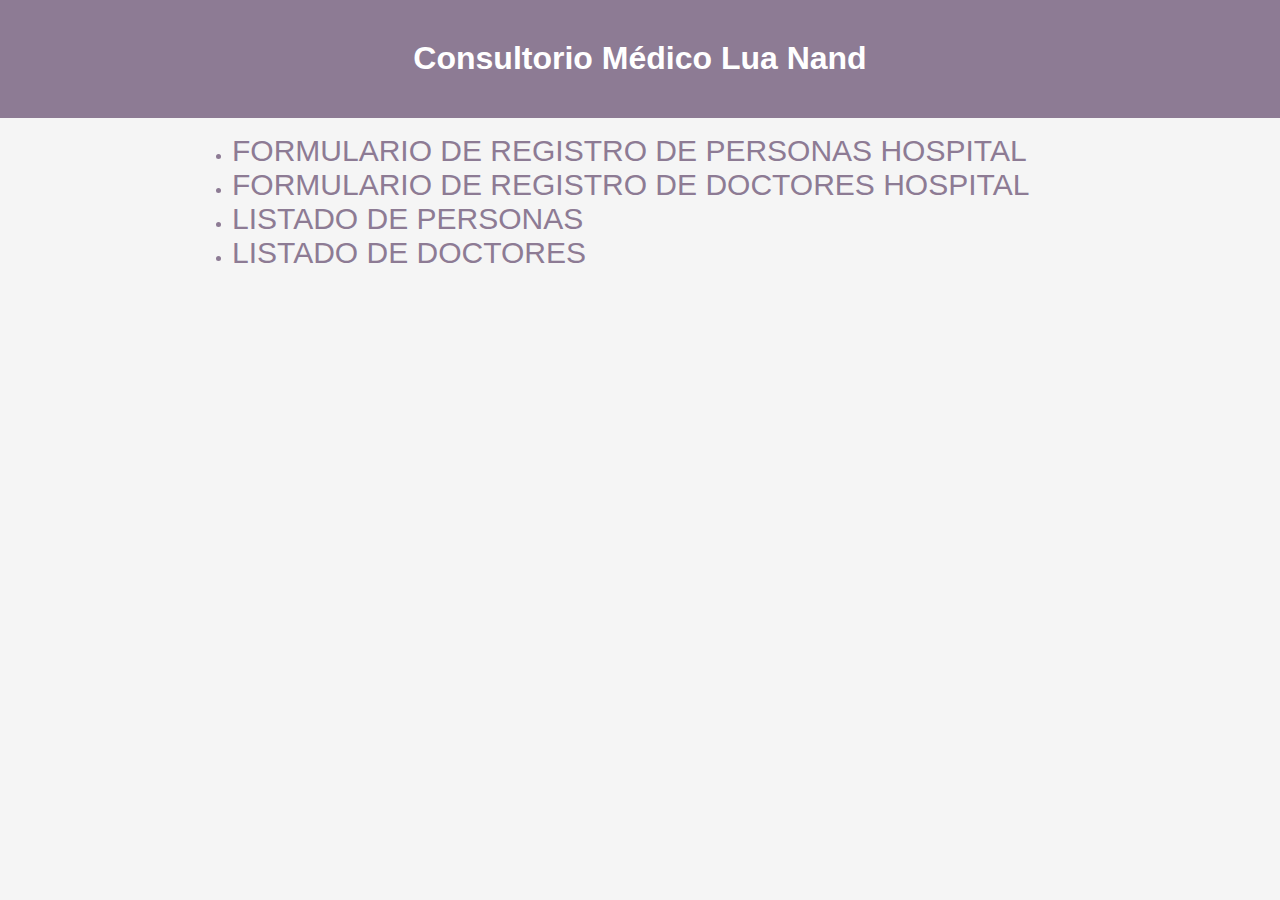
<file: index.html>
<!DOCTYPE html>
<html lang="es">

<head>
    <meta charset="UTF-8">
    <meta http-equiv="X-UA-Compatible" content="IE=edge">
    <meta name="viewport" content="width=device-width, initial-scale=1.0">
    <title>Formulario Centro Médico</title>
    <link rel="stylesheet" href="./css/style.css">
</head>

<body>
    <header>
        <h1>Consultorio Médico Lua Nand</h1>
    </header>
    <main class="listado-container">
        <ul class="listado-servicios">
            <li><a href="./html/registropersonas.html">FORMULARIO DE REGISTRO DE PERSONAS HOSPITAL</a></li>
            <li><a href="./html/registrodoctores.html">FORMULARIO DE REGISTRO DE DOCTORES HOSPITAL</a></li>
            <li><a href="./html/personas.html">LISTADO DE PERSONAS</a></li>
            <li><a href="./html/doctores.html">LISTADO DE DOCTORES</a></li>
        </ul>
    </main>
</body>
</html>
</file>
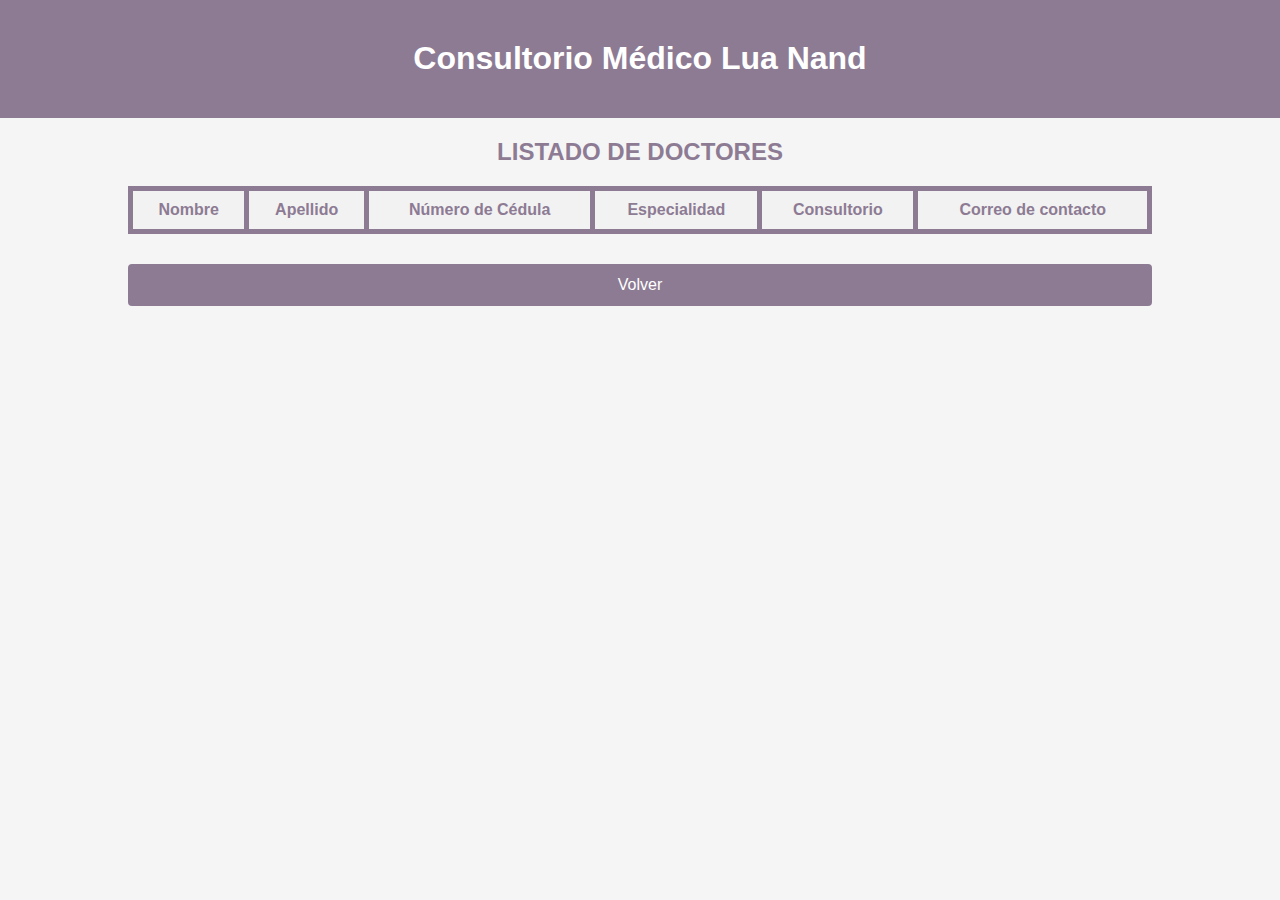
<file: html/doctores.html>
<!DOCTYPE html>
<html lang="en">
<head>
    <meta charset="UTF-8">
    <meta http-equiv="X-UA-Compatible" content="IE=edge">
    <meta name="viewport" content="width=device-width, initial-scale=1.0">
    <title>DOCTORES</title>
    <link rel="stylesheet" href="../css/style.css">

</head>

<body>
    <header>
        <h1>Consultorio Médico Lua Nand</h1>
    </header>
    <main class="tabla-container">
        <table id="tabla-doctores">
            <h2>LISTADO DE DOCTORES</h2>
            <thead>
                <tr>
                    <th>Nombre</th>
                    <th>Apellido</th>
                    <th>Número de Cédula</th>
                    <th>Especialidad</th>
                    <th>Consultorio</th>
                    <th>Correo de contacto</th>
                </tr>
            </thead>
            <tbody>
               
                
                
            </tbody>
        </table>
        <div class="boton-container">
            <input type="button" id="botonVolver" value="Volver">
        </div>
    </main>
    <script src="../js/volver.js"></script>
    <script src="../js/TablaDoctores.js"></script>
</body>

</body>
</html>
</file>
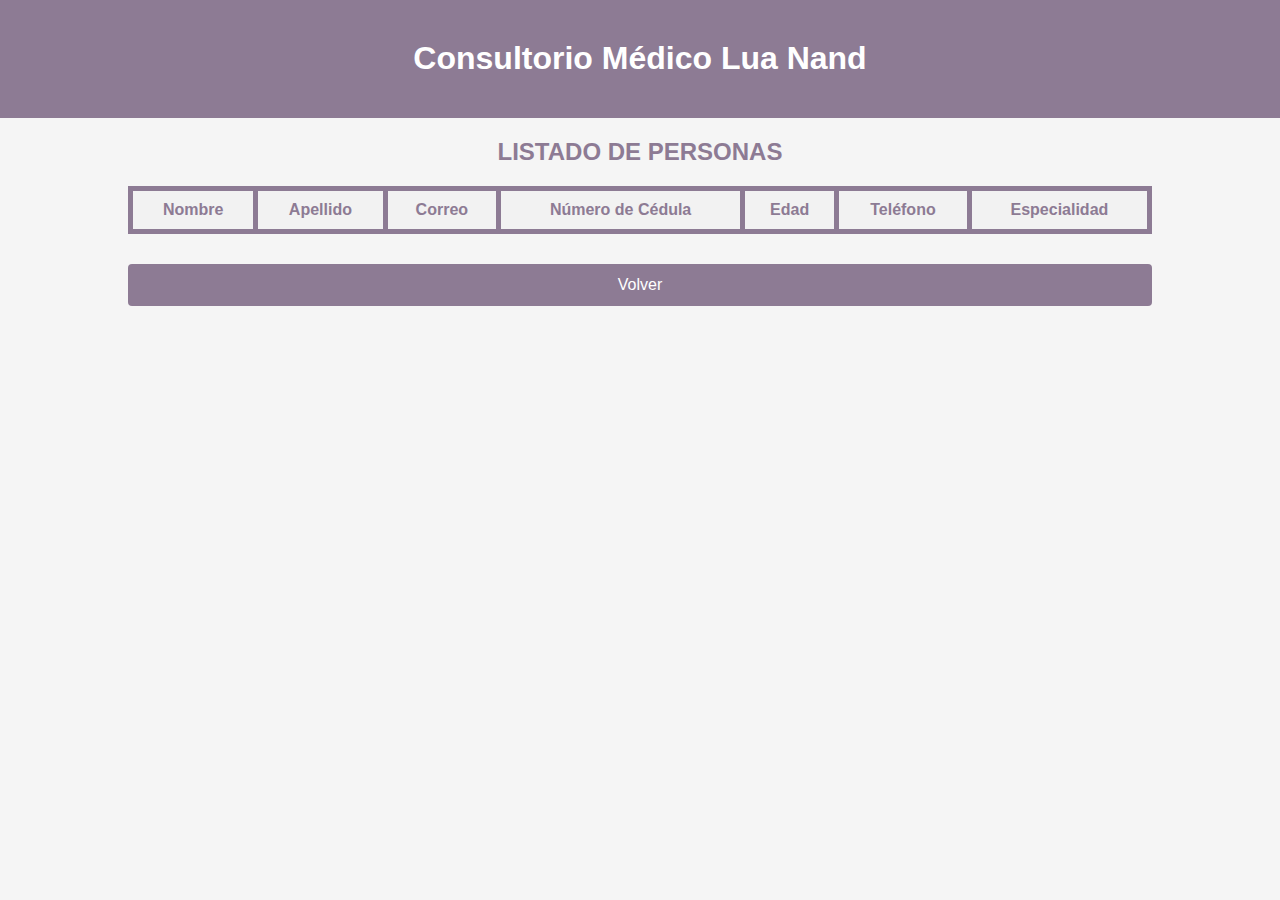
<file: html/personas.html>
<!DOCTYPE html>
<html lang="es">

<head>
    <meta charset="UTF-8">
    <meta http-equiv="X-UA-Compatible" content="IE=edge">
    <meta name="viewport" content="width=device-width, initial-scale=1.0">
    <title>PERSONAS</title>
    <link rel="stylesheet" href="../css/style.css">
</head>

<body>
    <header>
        <h1> Consultorio Médico Lua Nand</h1>
    </header>
    <main class="tabla-container">
        <table id="tabla-personas">
            <h2>LISTADO DE PERSONAS</h2>
            <thead>
                <tr>
                    <th>Nombre</th>
                    <th>Apellido</th>
                    <th>Correo</th>
                    <th>Número de Cédula</th>
                    <th>Edad</th>
                    <th>Teléfono</th>
                    <th>Especialidad</th>
                </tr>
            </thead>
            <tbody>
                

            </tbody>
        </table>
        <div class="boton-container">
            <input type="button" id="botonVolver" value="Volver">
        </div>
    </main>
    <script src="../js/volver.js"></script>
    <script src="../js/TablaPersonas.js"></script>
</body>

</html>
</file>
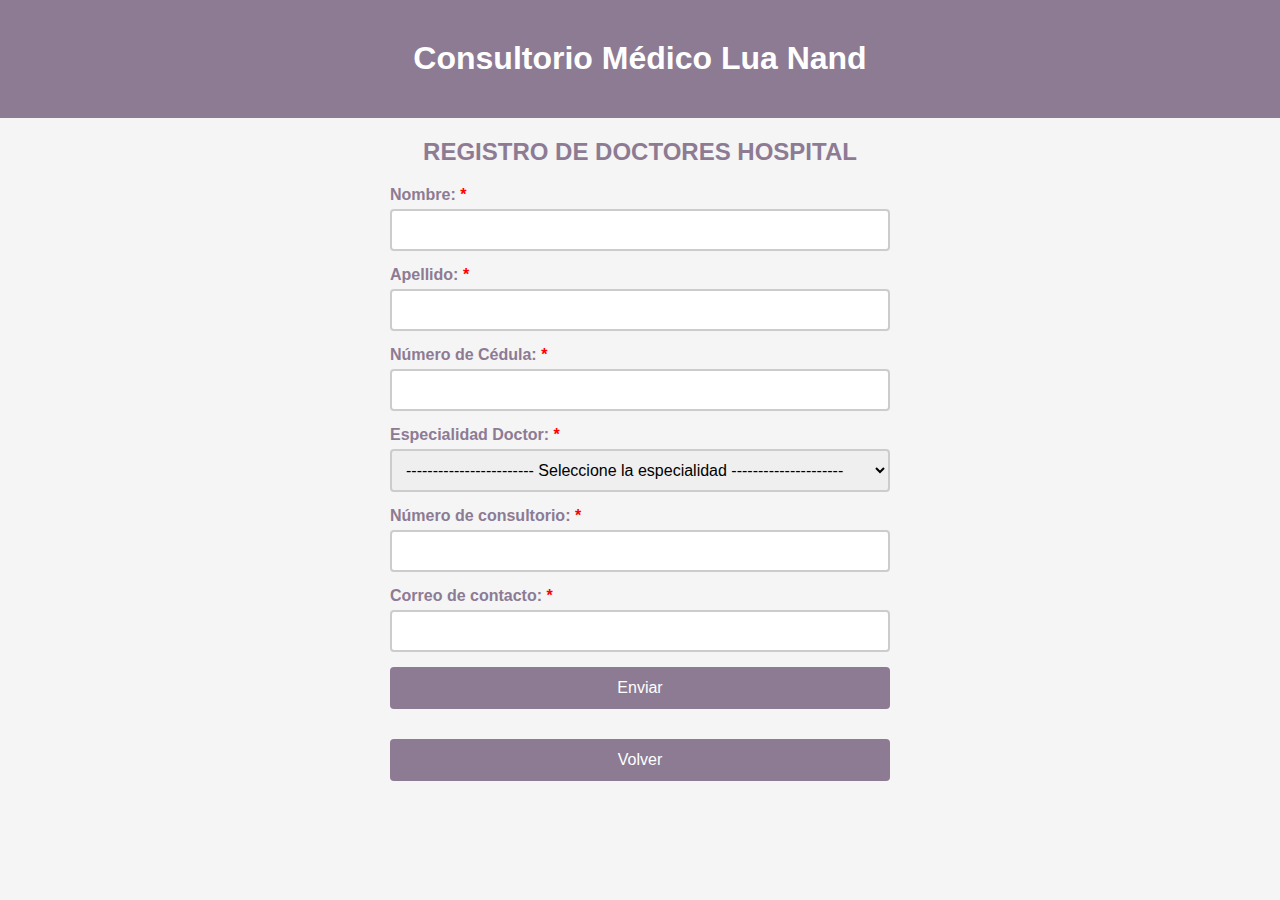
<file: html/registrodoctores.html>
<!DOCTYPE html>
<html lang="es">
<head>
    <meta charset="UTF-8">
    <meta http-equiv="X-UA-Compatible" content="IE=edge">
    <meta name="viewport" content="width=device-width, initial-scale=1.0">
    <title>Formulario Doctores</title>
    <link rel="stylesheet" href="../css/style.css">
</head>
<body>
    <header>
        <h1>Consultorio Médico Lua Nand</h1>
    </header>
    <main>
        <form id="registro-medicos-form">
            <h2>REGISTRO DE DOCTORES HOSPITAL</h2>
            <label for="nombre">Nombre:<span> *</span></label>
            <input type="text" id="nombre" name="nombre" required>
            <label for="apellido">Apellido:<span> *</span></label>
            <input type="text" id="apellido" name="apellido" required>
            <label for="cedula">Número de Cédula:<span> *</span></label>
            <input type="text" id="cedula" name="cedula" required>
            <label for="especialidad">Especialidad Doctor:<span> *</span></label>
            <select id="especialidad" name="especialidad">
                <option value="">------------------------  Seleccione la especialidad  ---------------------</option>
                <option value="Medicina general">Medicina general</option>
                <option value="Cardiologia">Cardiología</option>
                <option value="Medicina interna">Medicina interna</option>
                <option value="Dermatología">Dermatología</option>
                <option value="Rehabilitacion fisica">Rehabilitación Física</option>
                <option value="Psicologia">Psicología</option>
                <option value="Odontologia">Odontología</option>
                <option value="Radiografia">Radiografía</option>
            </select>
            <label for="consultorio">Número de consultorio:<span> *</span></label>
            <input type="number" id="consultorio" name="consultorio" required>
            <label for="correo">Correo de contacto:<span> *</span></label>
            <input type="email" id="correo" name="correo" required>
            <!-- Enviar -->
            <input type="submit" value="Enviar">
        </form>
        <div class="boton-container">
            <input type="button" id="botonVolver" value="Volver">
        </div>
    </main>
    <script src="../js/volver.js"></script>
    <script src="../js/registrodoctores.js"></script>
</body>
</html>
</file>
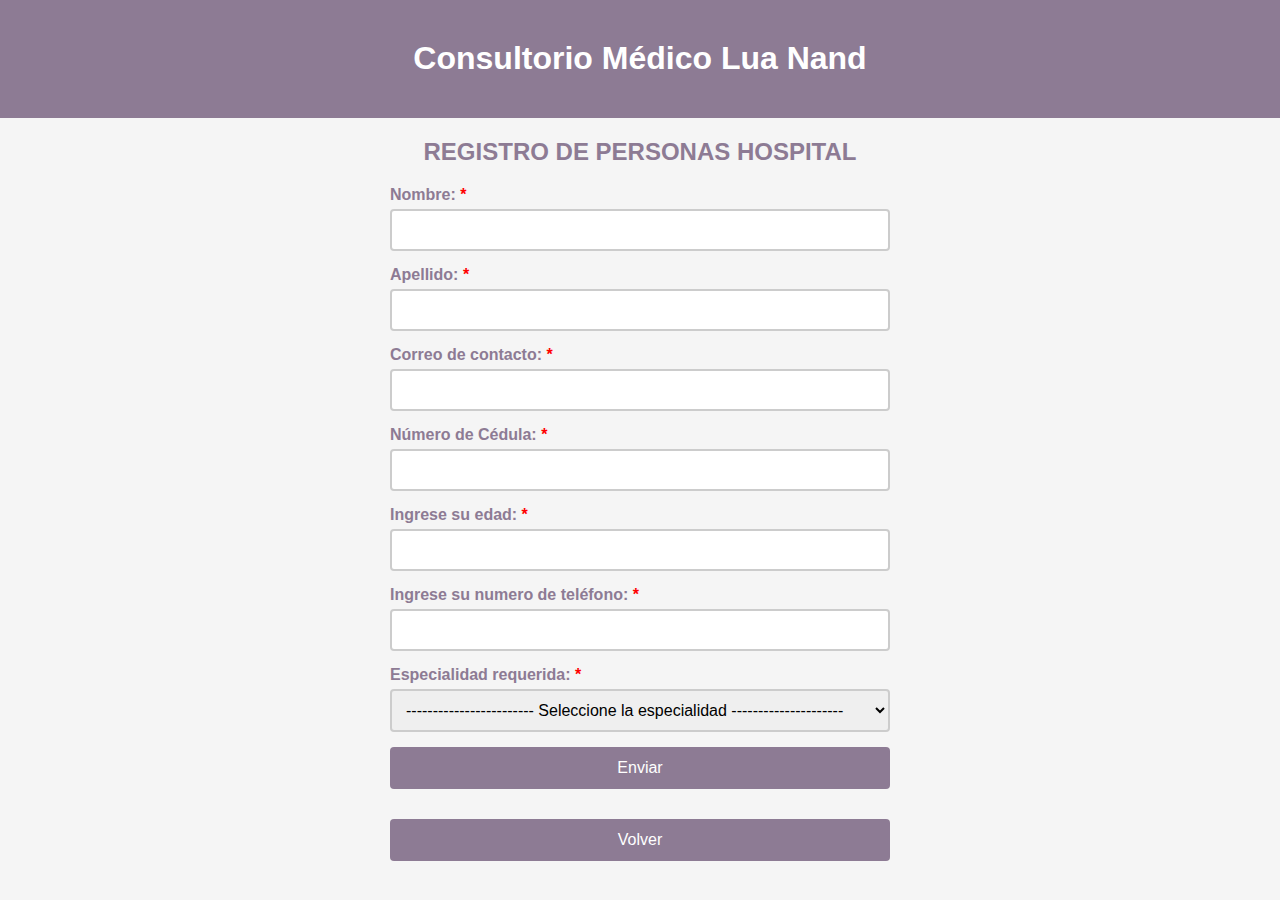
<file: html/registropersonas.html>
<!DOCTYPE html>
<html lang="es">

<head>
    <meta charset="UTF-8">
    <meta http-equiv="X-UA-Compatible" content="IE=edge">
    <meta name="viewport" content="width=device-width, initial-scale=1.0">
    <title>Formulario Personas</title>
    <link rel="stylesheet" href="../css/style.css">
</head>

<body>
    <header>
        <h1>Consultorio Médico Lua Nand</h1>
    </header>
    <main>
        <form id="registro-personas">
            <h2>REGISTRO DE PERSONAS HOSPITAL</h2>
            <label for="nombre">Nombre:<span> *</span></label>
            <input type="text" id="nombre" name="nombre" required>
            <label for="apellido">Apellido:<span> *</span></label>
            <input type="text" id="apellido" name="apellido" required>
            <label for="correo">Correo de contacto:<span> *</span></label>
            <input type="email" id="correo" name="correo" required>
            <label for="cedula">Número de Cédula:<span> *</span></label>
            <input type="text" id="cedula" name="cedula" required>
            <label for="edad">Ingrese su edad:<span> *</span></label>
            <input type="number" id="edad" name="edad" required>
            <label for="telefono">Ingrese su numero de teléfono:<span> *</span></label>
            <input type="number" id="telefono" name="telefono" required>
            <label for="especialidad">Especialidad requerida:<span> *</span></label>
            <select id="especialidad" name="especialidad">
                <option value="">------------------------ Seleccione la especialidad ---------------------</option>
                <option value="Medicina general">Medicina general</option>
                <option value="Cardiologia">Cardiología</option>
                <option value="Medicina interna">Medicina interna</option>
                <option value="Dermatología">Dermatología</option>
                <option value="Rehabilitacion fisica">Rehabilitación Física</option>
                <option value="Psicologia">Psicología</option>
                <option value="Odontologia">Odontología</option>
                <option value="Radiografia">Radiografía</option>
            </select>
            <!-- Enviar -->
            <input type="submit" value="Enviar">
        </form>
        <div class="boton-container">
            <input type="button" id="botonVolver" value="Volver">
        </div>
    </main>
    <script src="../js/volver.js"></script>
    <script src="../js/registropersonas.js"></script>
</body>

</html>
</file>
<file: css/style.css>
body {
  font-family: Arial, sans-serif;
  background-color: #f5f5f5;
  color: #8d7b94;
  margin: 0;
  padding: 0; }

header {
  background-color: #8d7b94;
  color: #fff;
  padding: 20px;
}

h1,
h2 {
  margin-top: 20px;
  text-align: center;
}

main {
  max-width: 500px;
  margin: auto;
}

label {
  display: block;
  margin-bottom: 5px;
  font-weight: bold;
}

input,
select {
  display: block;
  width: 100%;
  margin-bottom: 15px;
  padding: 10px;
  border: 2px solid #ccc;
  border-radius: 4px;
  font-size: 16px;
  font-family: sans-serif;
  box-sizing: border-box;
}

input[type="submit"],
input[type="button"] {
  background-color: #8d7b94;
  color: white;
  border: none;
  border-radius: 4px;
  cursor: pointer;
  padding: 12px 20px;
  font-size: 16px;
  font-family: sans-serif;
  transition: background-color 0.3s ease;
}

input[type="submit"]:hover {
  background-color: #8d7b94;
}

span {
  color: red;
}

/* Estilos CSS para las tablas */
table {
  border-collapse: collapse;
  width: 100%;
  font-size: 16px;
  font-family: sans-serif;
}

th,
td {
  padding: 10px;
  text-align: center;
  border: 5px solid #8d7b94;
  background-color: #8d7b94;
}

td {
  color: #fff;
}

th {
  background-color: #f2f2f2;
  font-weight: bold;
}

.tabla-container {
  max-width: 80%;
}
.listado-container {
  max-width: 70%;
}
.boton-container {
  margin-block: 30px;
}

.listado-servicios a {
  text-decoration: none;
  color: #8d7b94;
  font-size: 30px;
}

.listado-servicios li::marker {
  content: 🐾;
}
</file>
